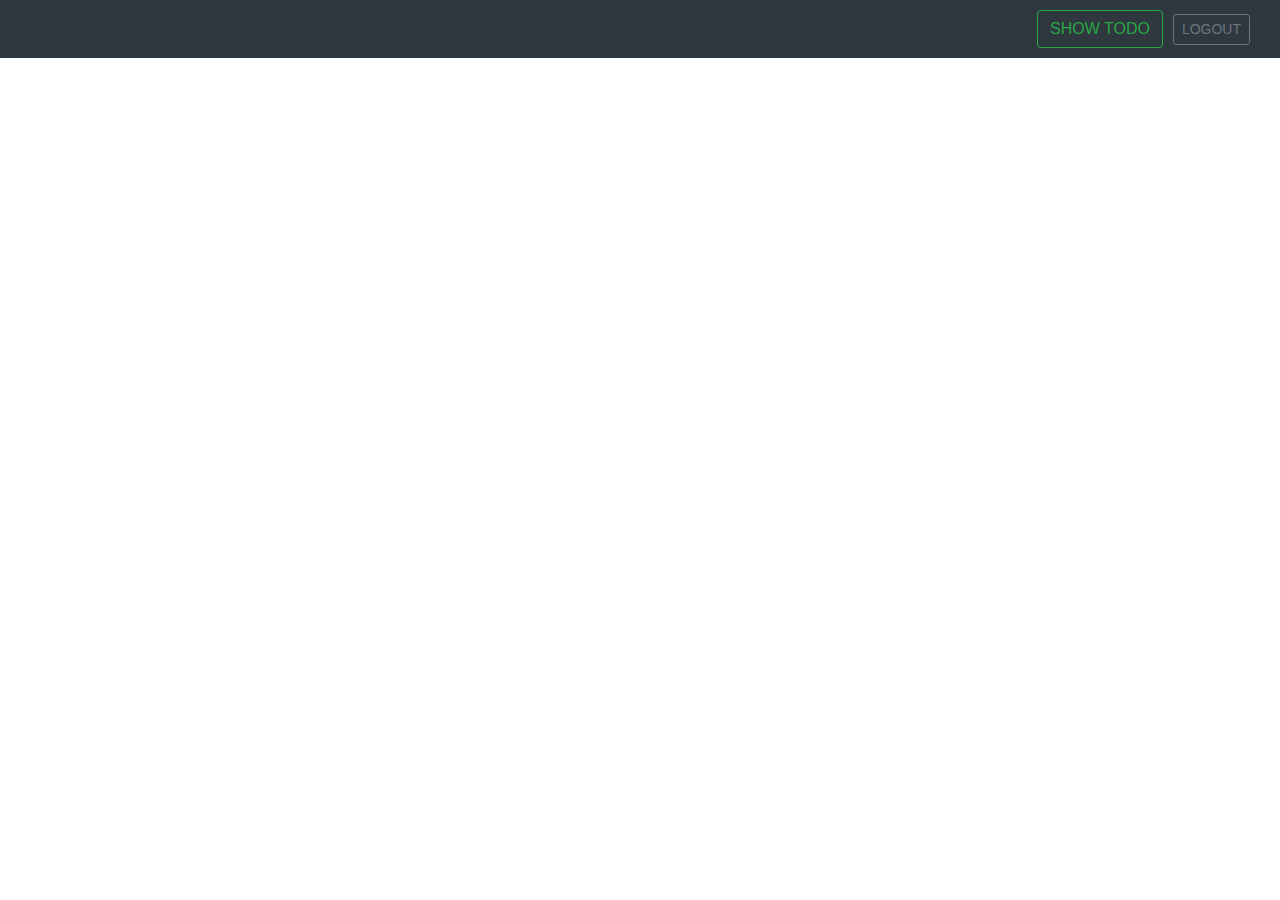
<file: loginLogout.html>
<!DOCTYPE html>
<html lang="en">
<head>
    <meta charset="UTF-8">
    <meta name="viewport" content="width=device-width, initial-scale=1.0">
    <title>Document</title>
    <link rel="stylesheet" href="https://cdn.jsdelivr.net/npm/bootstrap@4.0.0/dist/css/bootstrap.min.css" integrity="sha384-Gn5384xqQ1aoWXA+058RXPxPg6fy4IWvTNh0E263XmFcJlSAwiGgFAW/dAiS6JXm" crossorigin="anonymous">
</head>
<body>
    <nav class="d-flex flex-row-reverse" class="navbar navbar-light bg-light" style="background-color: #2f373f;">
        <div style="margin-top: 10px; margin-bottom:10px">
            <form class="form-inline" >
             
                <button class="btn btn-outline-success" type="button" onclick="getData()">SHOW TODO</button>
            </a>
            <a href="index.html">
                <button class="btn btn-sm btn-outline-secondary" type="button" style="margin-left: 10PX; margin-right: 30px;">LOGOUT</button>
                </a>
              </form>
        </div>
      </nav>

<div>
    <table  id ='tr'>

    </table>
</div>
    
      <script src="https://code.jquery.com/jquery-3.2.1.slim.min.js" integrity="sha384-KJ3o2DKtIkvYIK3UENzmM7KCkRr/rE9/Qpg6aAZGJwFDMVNA/GpGFF93hXpG5KkN" crossorigin="anonymous"></script>
<script src="https://cdn.jsdelivr.net/npm/popper.js@1.12.9/dist/umd/popper.min.js" integrity="sha384-ApNbgh9B+Y1QKtv3Rn7W3mgPxhU9K/ScQsAP7hUibX39j7fakFPskvXusvfa0b4Q" crossorigin="anonymous"></script>
<script src="https://cdn.jsdelivr.net/npm/bootstrap@4.0.0/dist/js/bootstrap.min.js" integrity="sha384-JZR6Spejh4U02d8jOt6vLEHfe/JQGiRRSQQxSfFWpi1MquVdAyjUar5+76PVCmYl" crossorigin="anonymous"></script>
<script src="todo.js"></script>
</body>
</html>
</file>
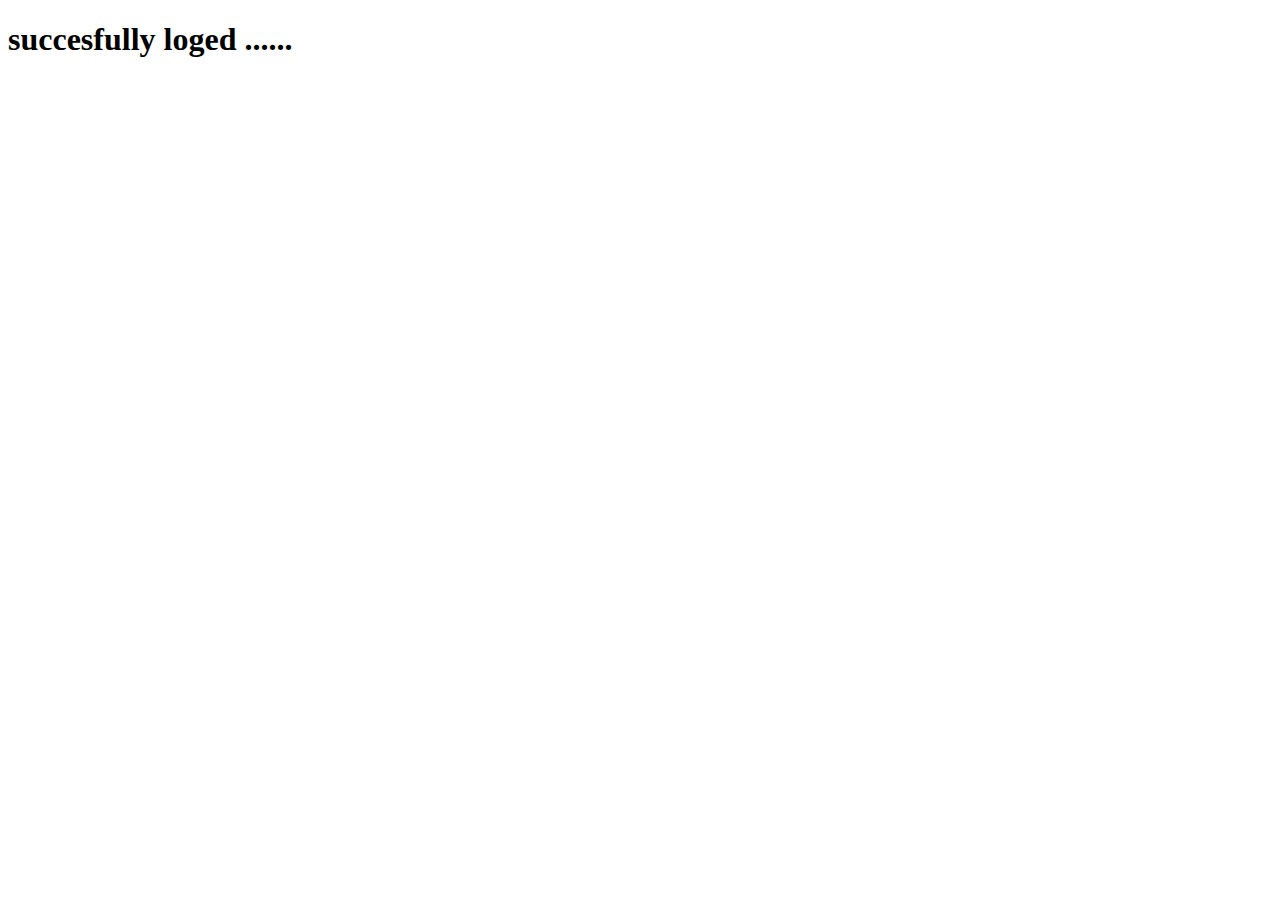
<file: succes.html>
<!DOCTYPE html>
<html lang="en">
<head>
    <meta charset="UTF-8">
    <meta name="viewport" content="width=device-width, initial-scale=1.0">
    <title>Document</title>
</head>
<body>
    <h1>succesfully loged ......</h1>
</body>
</html>
</file>
